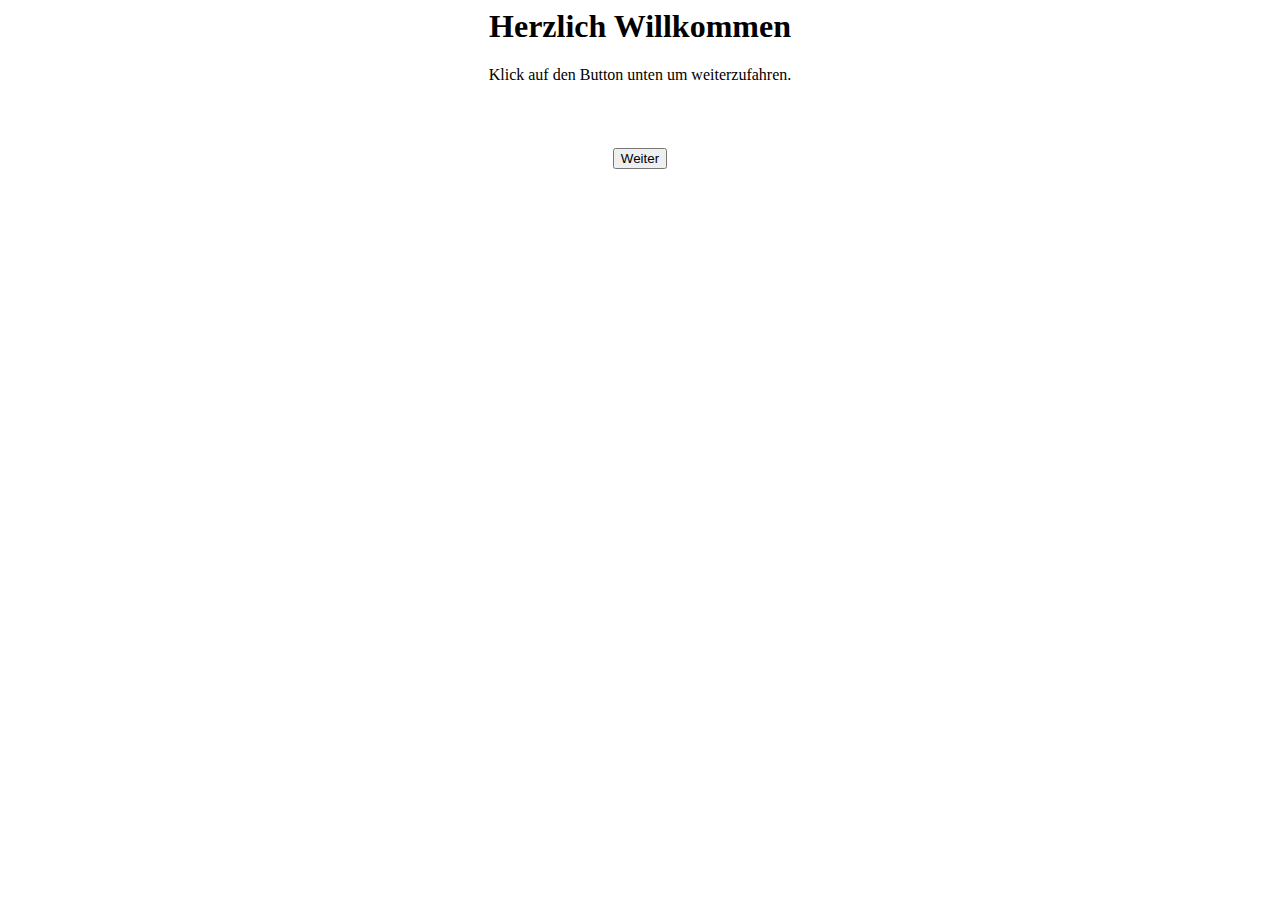
<file: install.html>
<html>
<body>
<center><h1>Herzlich Willkommen</h1>
Klick auf den Button unten um weiterzufahren.
<form action="install.php" method="get" style="padding-top: 5%;">
<input type="submit" value="Weiter">
</form></center>
</body>
</html>
</file>
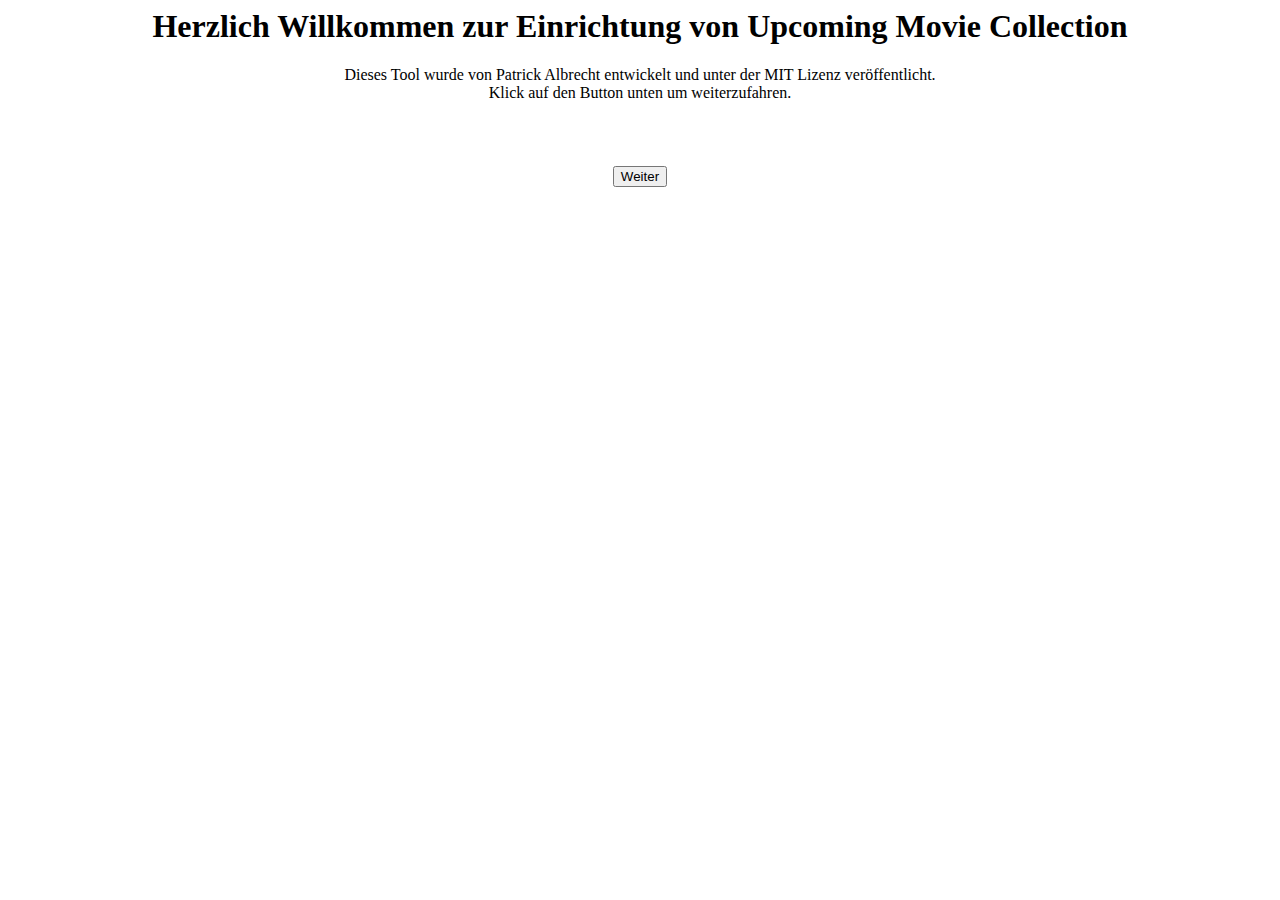
<file: installer.html>
<html>
<body>
<center><h1>Herzlich Willkommen zur Einrichtung von Upcoming Movie Collection</h1>
Dieses Tool wurde von Patrick Albrecht entwickelt und unter der MIT Lizenz ver&ouml;ffentlicht.<br>
Klick auf den Button unten um weiterzufahren.
<form action="install.php" method="get" style="padding-top: 5%;">
<input type="submit" value="Weiter">
</form></center>
</body>
</html>
</file>
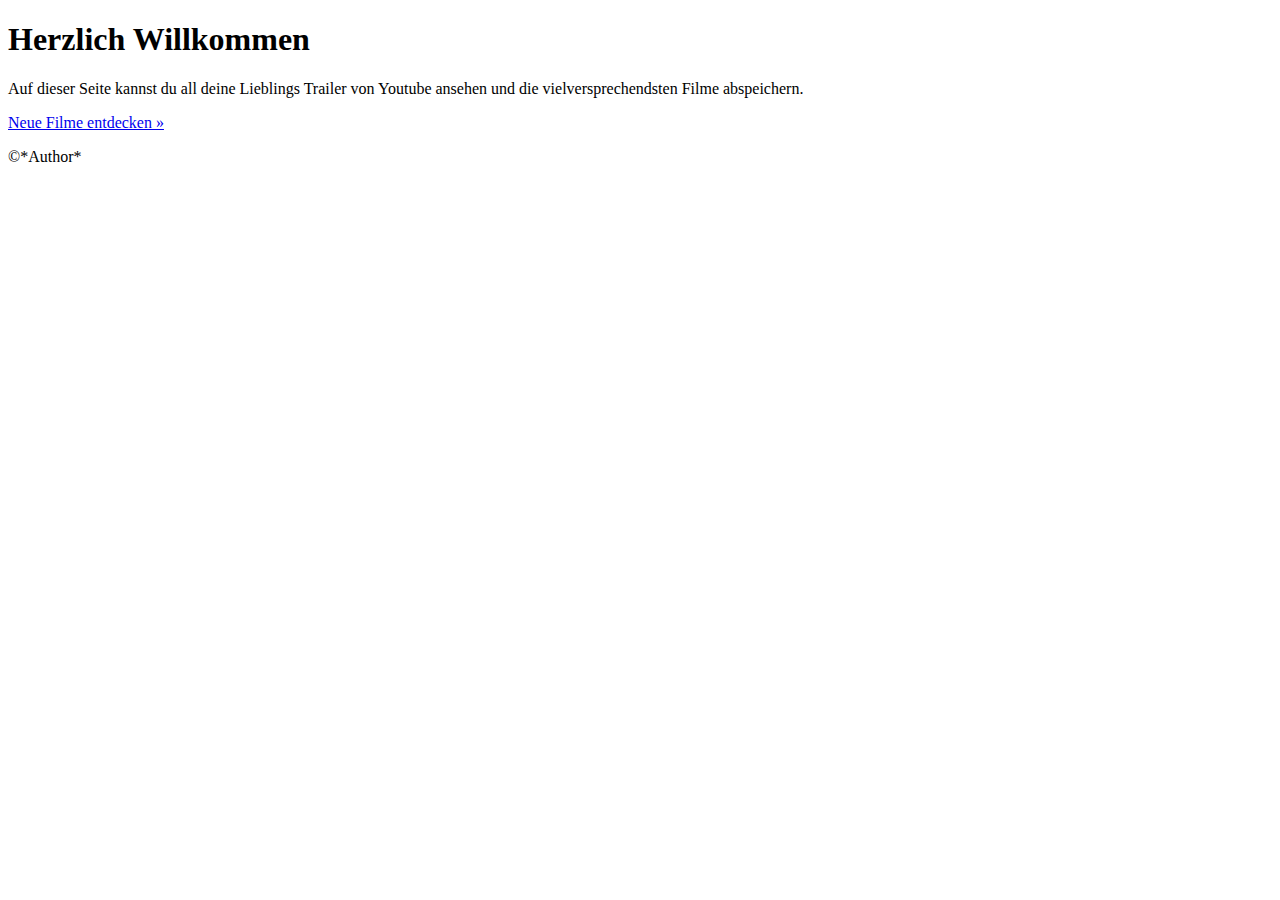
<file: start.html>
<!DOCTYPE html>
<html lang="en">
  <head>
    <meta charset="utf-8">
    <meta http-equiv="X-UA-Compatible" content="IE=edge">
    <meta name="viewport" content="width=device-width, initial-scale=1">
    <!-- The above 3 meta tags *must* come first in the head; any other head content must come *after* these tags -->
    <meta name="description" content="">
    <meta name="author" content="">
    <link rel="icon" href="TODO">

    <!-- Favicon Configuration -->
    <link rel="apple-touch-icon" sizes="57x57" href="favicon/apple-touch-icon-57x57.png">
    <link rel="apple-touch-icon" sizes="60x60" href="favicon/apple-touch-icon-60x60.png">
    <link rel="apple-touch-icon" sizes="72x72" href="favicon/apple-touch-icon-72x72.png">
    <link rel="apple-touch-icon" sizes="76x76" href="favicon/apple-touch-icon-76x76.png">
    <link rel="apple-touch-icon" sizes="114x114" href="favicon/apple-touch-icon-114x114.png">
    <link rel="apple-touch-icon" sizes="120x120" href="favicon/apple-touch-icon-120x120.png">
    <link rel="apple-touch-icon" sizes="144x144" href="favicon/apple-touch-icon-144x144.png">
    <link rel="apple-touch-icon" sizes="152x152" href="favicon/apple-touch-icon-152x152.png">
    <link rel="apple-touch-icon" sizes="180x180" href="favicon/apple-touch-icon-180x180.png">
    <link rel="icon" type="image/png" href="favicon/favicon-32x32.png" sizes="32x32">
    <link rel="icon" type="image/png" href="favicon/favicon-194x194.png" sizes="194x194">
    <link rel="icon" type="image/png" href="favicon/favicon-96x96.png" sizes="96x96">
    <link rel="icon" type="image/png" href="favicon/android-chrome-192x192.png" sizes="192x192">
    <link rel="icon" type="image/png" href="favicon/favicon-16x16.png" sizes="16x16">
    <link rel="manifest" href="favicon/manifest.json">
    <link rel="mask-icon" href="favicon/safari-pinned-tab.svg" color="#5bbad5">
    <link rel="shortcut icon" href="favicon/favicon.ico">
    <meta name="msapplication-TileColor" content="#da532c">
    <meta name="msapplication-TileImage" content="favicon/mstile-144x144.png">
    <meta name="msapplication-config" content="favicon/browserconfig.xml">
    <meta name="theme-color" content="#ffffff">
  </head>

  <body>
        <h1>Herzlich Willkommen</h1>
        <p>Auf dieser Seite kannst du all deine Lieblings Trailer von Youtube ansehen und die vielversprechendsten Filme abspeichern.</p>
        <p><a class="btn btn-primary btn-lg" href="lists.php" role="button">Neue Filme entdecken &raquo;</a></p>
      <footer>
        <p>&copy;*Author*</p>
      </footer>
  </body>
</html>
</file>
